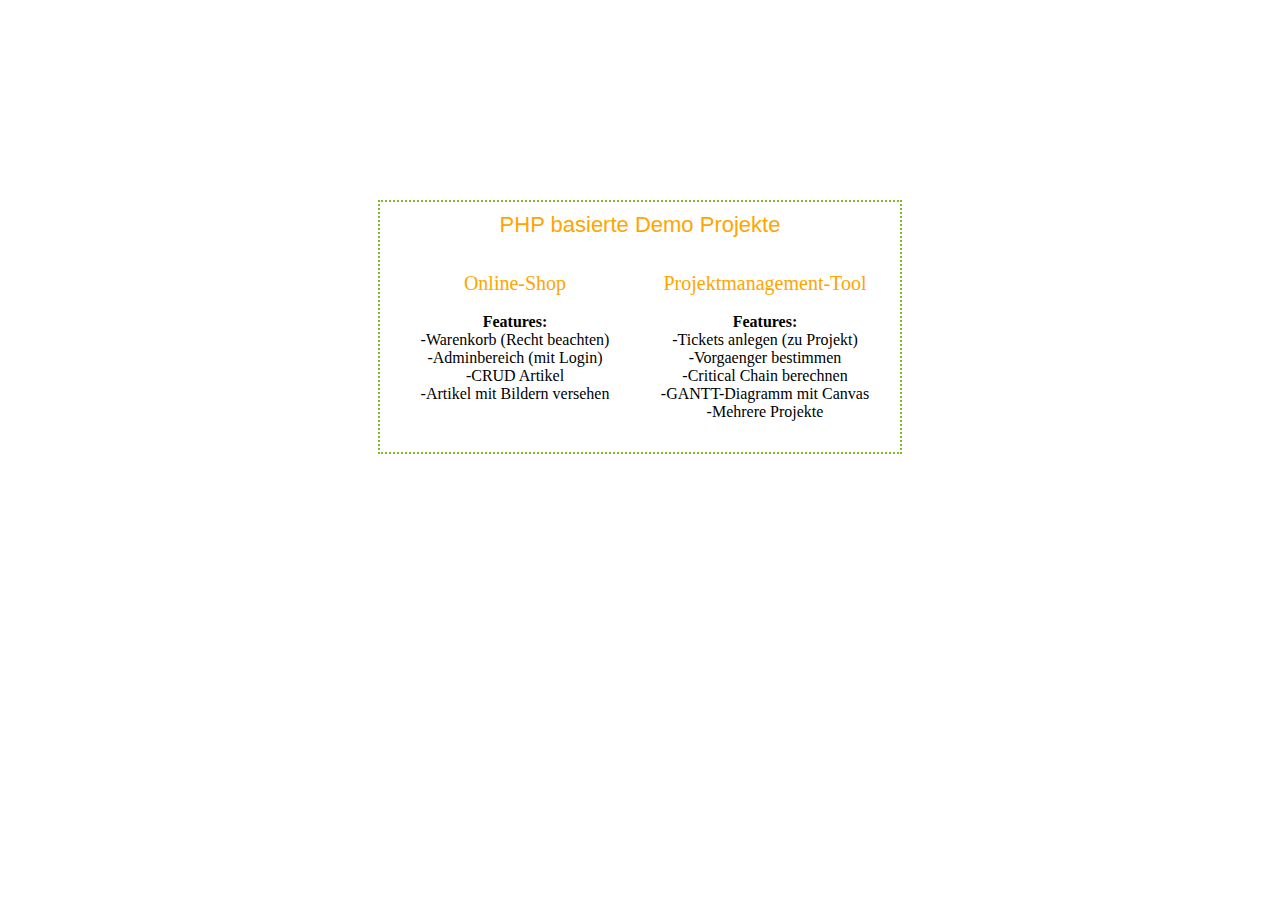
<file: index.html>
<?xml version="1.0" encoding="UTF-8"?>
<!DOCTYPE html PUBLIC "-//W3C//DTD XHTML 1.0 Transitional//EN" "http://www.w3.org/TR/xhtml1/DTD/xhtml1-transitional.dtd">

<html xmlns="http://www.w3.org/1999/xhtml" xml:lang="de" lang="de">
	<head>
		<meta http-equiv="Content-Type" content="text/html; charset=utf8"/>
		<link rel="stylesheet" type="text/css" href="src/style/styles.css"/>
		<title>THM-PHP-Demo-Projects</title>
	</head>
	
	<body>
	
	<div id="wrapper">
	
		<div id="navigation">
			<div id="title">
				PHP basierte Demo Projekte
			</div>
			<div id="shop">
				<a href="webshop/src/html/shop.php">Online-Shop</a><br><br>
				<b>Features:</b><br>
				-Warenkorb (Recht beachten) <br>
				-Adminbereich (mit Login)<br>
				-CRUD Artikel<br>
				-Artikel mit Bildern versehen<br>
			</div>	
			<div id="project">
				<a href="firescrum/src/html/index.php">Projektmanagement-Tool</a><br><br>
				<b>Features:</b><br>
				-Tickets anlegen (zu Projekt)<br>
				-Vorgaenger bestimmen<br>
				-Critical Chain berechnen<br>
				-GANTT-Diagramm mit Canvas<br>
				-Mehrere Projekte<br>
			</div>
		</div>
		
	</div>
	
	</body>
</html>
</file>
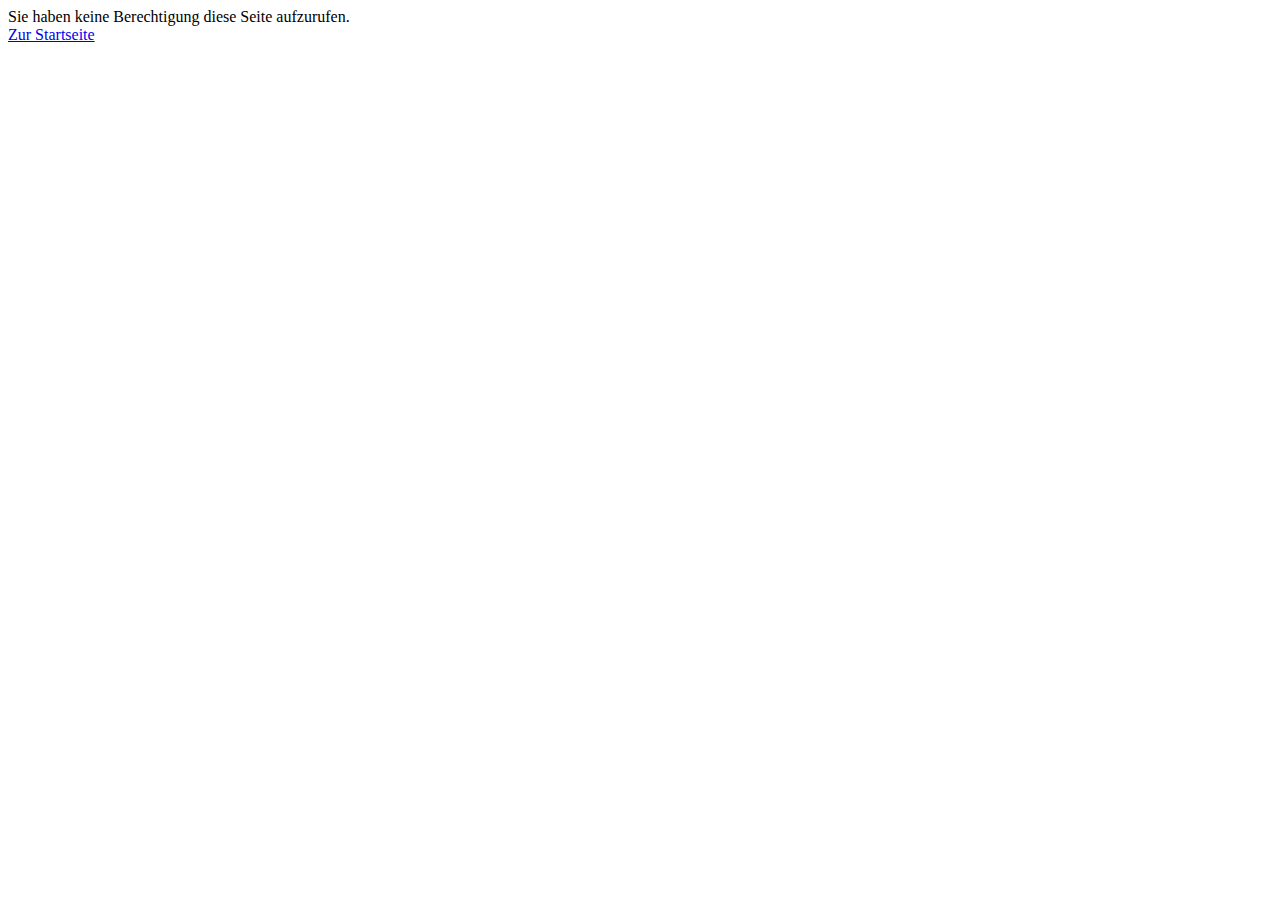
<file: webshop/src/html/noaccess.html>
<?xml version="1.0" encoding="UTF-8"?>
<!DOCTYPE html PUBLIC "-//W3C//DTD XHTML 1.0 Transitional//EN" "http://www.w3.org/TR/xhtml1/DTD/xhtml1-transitional.dtd">

<html xmlns="http://www.w3.org/1999/xhtml" xml:lang="de" lang="de">
	<head>
		<title>Fehler</title>
	</head>
	<body>
		Sie haben keine Berechtigung diese Seite aufzurufen.<br/>
		<a href="shop.php">Zur Startseite</a>
	</body>
</html>
</file>
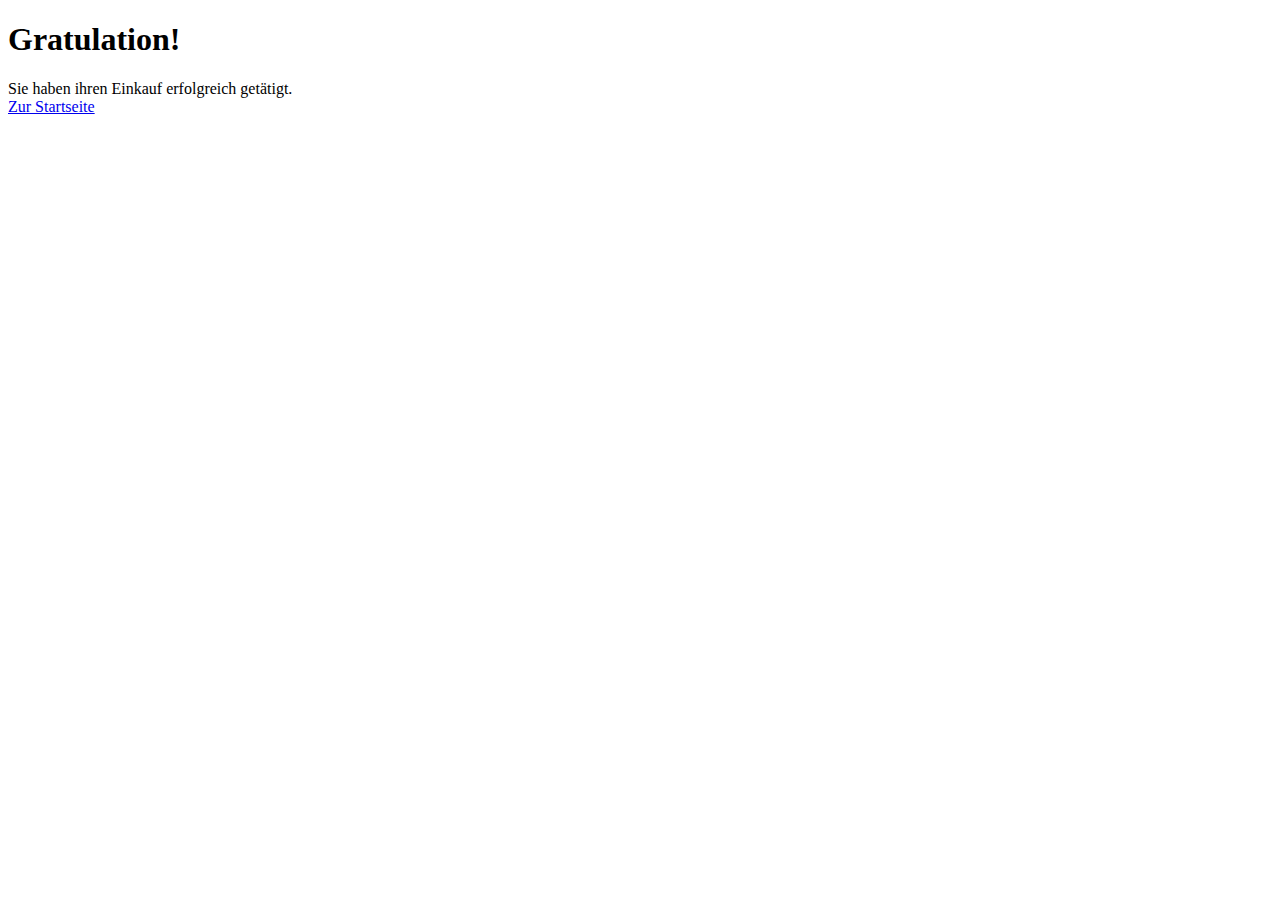
<file: webshop/src/html/success.html>
<?xml version="1.0" encoding="UTF-8"?>
<!DOCTYPE html PUBLIC "-//W3C//DTD XHTML 1.0 Transitional//EN" "http://www.w3.org/TR/xhtml1/DTD/xhtml1-transitional.dtd">

<html xmlns="http://www.w3.org/1999/xhtml" xml:lang="de" lang="de">
	<head>
		<title>Fehler</title>
	</head>
	<body>
		<h1>Gratulation!</h1>
		Sie haben ihren Einkauf erfolgreich get&auml;tigt.<br/>
		<a href="shop.php">Zur Startseite</a>
	</body>
</html>
</file>
<file: src/style/styles.css>
body {

}

#wrapper {
margin-top:200px;
padding-top:auto;
}

#title {
height:30px;
font-family: Arial, Verdana, Tahoma;
font-size:22px;
text-align:center;
}

#navigation {
width:500px;
height:230px;
padding:10px;
margin:auto;
color:orange;
border:2px dotted #80BA24;
}

#shop {
margin-top:30px;
text-align:center;
width:50%;
height:170px;	
float:left;
color:black;
}

#project {
margin-top:30px;
text-align:center;
width:50%;	
float:right;
color:black;
height:170px;
}

#navigation a{
font-size:20px;
text-decoration:none;
color:orange;
}

#navigation a:hover{
text-decoration:underline;
color:#80BA24;
}
</file>
